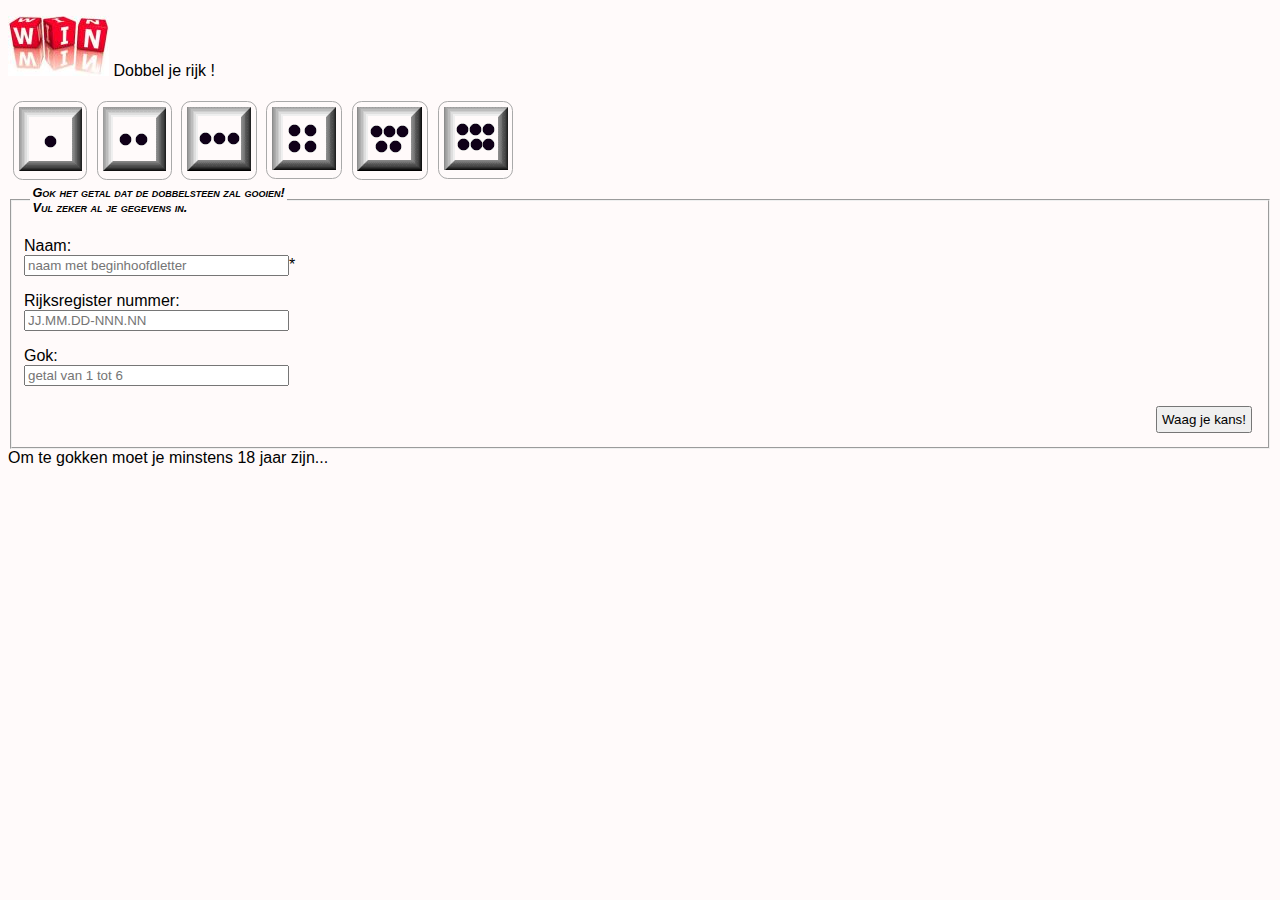
<file: Examen_P5/index.html>
<!DOCTYPE html>
<html>
<head>
  <title>Examen Startpagina</title>
  <meta charset="utf-8">
  <script src="javascript/examen.js"></script>
  <link href="css/global.css" rel="stylesheet"/>
</head>
<body>
<header>
  <p><img src="images/win_klein.jpg" alt="Win"/> Dobbel je rijk !</p>
  <figure><img src="images/d1.gif" alt="afbeelding 1 oog"></figure>
  <figure><img src="images/d2.gif" alt="afbeelding 2 ogen"></figure>
  <figure><img src="images/d3.gif" alt="afbeelding 3 ogen"></figure>
  <figure><img src="images/d4.gif" alt="afbeelding 4 ogen"></figure>
  <figure><img src="images/d5.gif" alt="afbeelding 5 ogen"></figure>
  <figure><img src="images/d6.gif" alt="afbeelding 6 ogen"></figure>
</header>
<main>
  <section>
    <form id="data" action="html/verzonden.html" method="get">
      <!-- Na submit terug naar de huidige pagina (refresh) -->
      <fieldset>
        <legend>Gok het getal dat de dobbelsteen zal gooien! <br> Vul zeker al je gegevens in.</legend>
        <p>
          <label class="label" for="naam">Naam:</label>
          <input type="text" id="naam" placeholder="naam met beginhoofdletter" name="naam" size="30" required/>*
          <span class="fout" id="naamfout"></span>
        </p>
        <p>
          <label class="label" for="rijksregister">Rijksregister nummer:</label>
          <input type="text" id="rijksregister" placeholder="JJ.MM.DD-NNN.NN" name="rijksregister" size="30"/>
          <span class="fout" id="rijksregisterfout"></span>
        </p>
        <p>
          <label class="label" for="gok">Gok:</label>
          <input type="text" id="gok" placeholder="getal van 1 tot 6" name="gok" size="30"/>
          <span class="fout" id="gokfout"></span>
        </p>
        <section>
          <p id="formulier"></p>
        </section>
        <input class="verzendknop" type="submit" id="verzend" value="Waag je kans!"/>
      </fieldset>
    </form>
  </section>
</main>
<footer>
  Om te gokken moet je minstens 18 jaar zijn...
</footer>
<script>
  initValidatie();
</script>
</body>
</html>
</file>
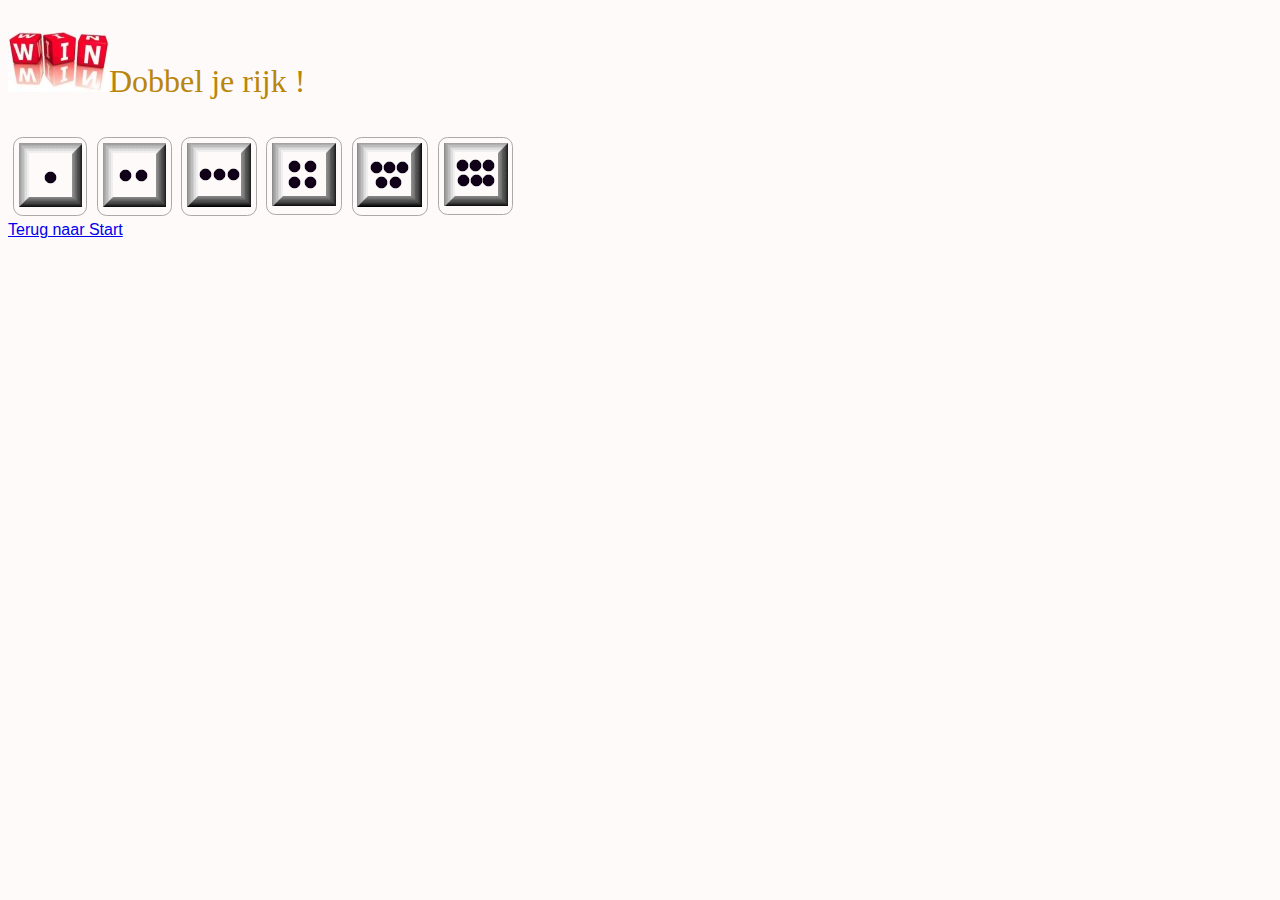
<file: Examen_P5/html/verzonden.html>
<!DOCTYPE html>
<html>
<head>
  <meta charset="utf-8"/>
  <title>Hello</title>
  <script src="../javascript/examen.js"></script>
  <link rel="stylesheet" href="../css/global.css">
</head>
<body>
<header>
  <p><img src="../images/win_klein.jpg" alt="Win"/>Dobbel je rijk !</p>
  <figure><img src="../images/d1.gif" alt="afbeelding 1 oog"></figure>
  <figure><img src="../images/d2.gif" alt="afbeelding 2 ogen"></figure>
  <figure><img src="../images/d3.gif" alt="afbeelding 3 ogen"></figure>
  <figure><img src="../images/d4.gif" alt="afbeelding 4 ogen"></figure>
  <figure><img src="../images/d5.gif" alt="afbeelding 5 ogen"></figure>
  <figure><img src="../images/d6.gif" alt="afbeelding 6 ogen"></figure>
</header>
<section>
  <h3></h3>
</Section>
<section>
  <article>
    <img src="../images/d1.gif" alt="afbeelding 1 oog"><p>Ik voel me zo alleen ...</p></article>
  <article>
    <img src="../images/d2.gif" alt="afbeelding 2 ogen"><p>You and Me forever</p></article>
  <article>
    <img src="../images/d3.gif" alt="afbeelding 3 ogen"><p>3 kleine biggetjes ...</p></article>
  <article>
    <img src="../images/d4.gif" alt="afbeelding 4 ogen"><p>Mijn stoeltje heeft 4 poten</p></article>
  <article>
    <img src="../images/d5.gif" alt="afbeelding 5 ogen"><p>Pentagram, oooh</p></article>
  <article>
    <img src="../images/d6.gif" alt="afbeelding 6 ogen"><p>Een half dozijn</p></article>
</section>
<section>
  <article>
    <img id="jackpot" src="../images/jackpot.jpg" alt="afbeelding 1 oog"><p>U hebt de jackpot gewonnen!</p></article>
  <article>
    <img id="verloren" src="../images/verloren.jpg" alt="afbeelding 2 ogen"><p>Probeer nog een keer.</p></article>
</section>
<a href="../index.html">Terug naar Start</a>
<script>
  initVerzonden();
</script>
</body>
</html>
</file>
<file: Examen_P5/css/global.css>
body {
    background-color: snow;
    font-family: Verdana, Arial, Helvetica, sans-serif;
}

.kop {
    font-size: 2em;
    font-family: Verdana;
    color: darkgoldenrod;
}

figure {
    float: left;
    margin: 0.3em;
    padding: 0.3em;
    border: darkgray solid thin;
    border-radius: 0.6em;
}

section article p {
    text-align: left;
    font-weight: bold;
}

section {
    clear: both;
}

article, aside {
    background-color: lightgray;
    border: darkgray solid thin;
    border-radius: 0.6em;
    margin: 0.3em;
    padding: 0.3em;

}

article img {
    max-width: 50%;
    width: auto;
    height: auto;
}

.verzendknop {
    margin: 0.3em;
    padding: 0.3em;
    float: right;
}

.label {
    display: block;
}

legend {
    font-size: 0.8em;
    font-weight: bold;
    font-variant: small-caps;
    font-style: italic;
    margin-left: 0.5em;
}

.fout {
    color: red;
}

footer {
    clear: both;
}
</file>
